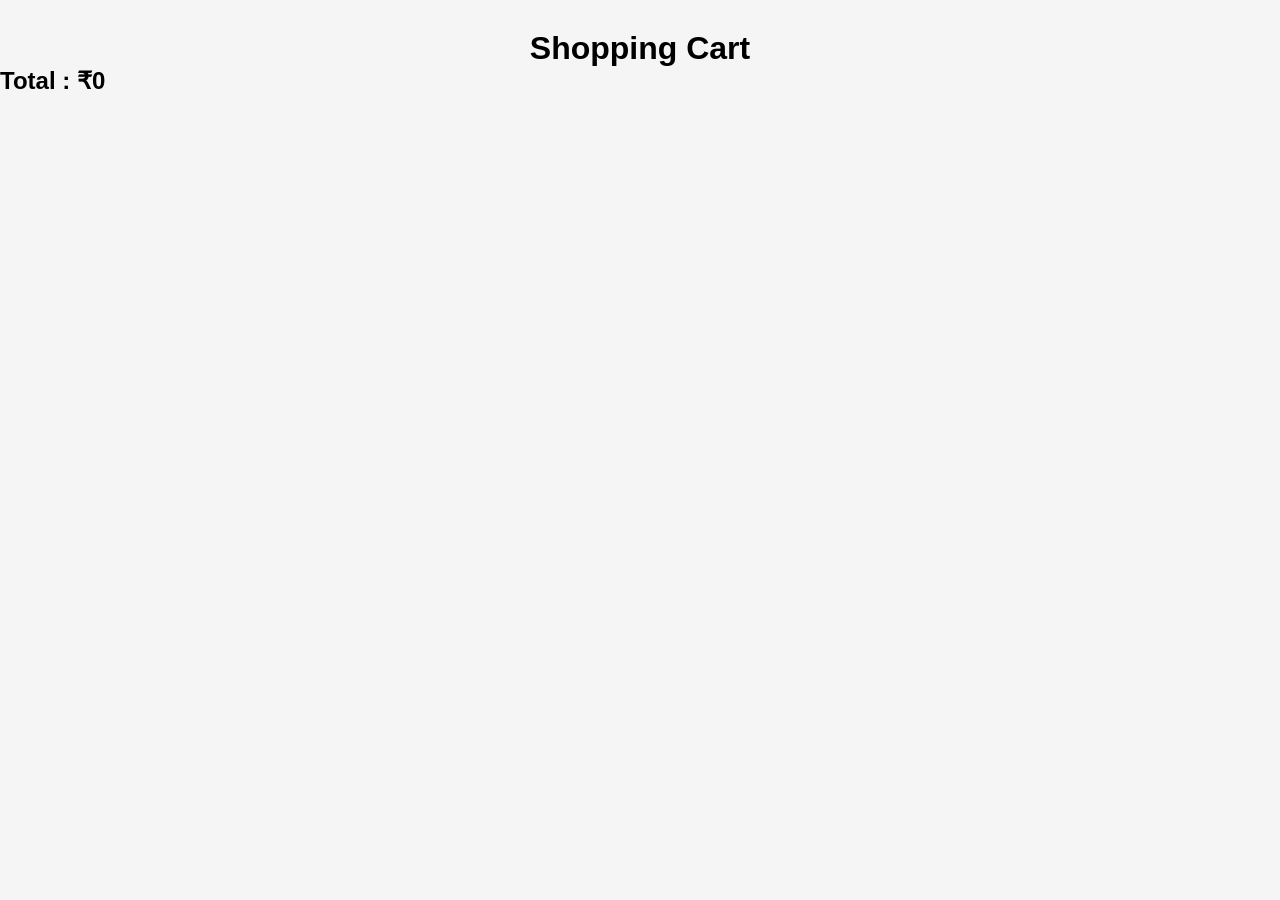
<file: Style-AI/cart.html>
<!DOCTYPE html>
<html>

<head>

<title>Shopping Cart</title>

<link rel="stylesheet" href="style.css">

</head>

<body>

<h1 style="text-align:center;margin-top:30px;">
Shopping Cart
</h1>

<div id="cartItems"></div>

<script>

const cart = JSON.parse(localStorage.getItem("cart")) || [];

const container = document.getElementById("cartItems");

let total = 0;

cart.forEach(item=>{

total += item.price;

container.innerHTML += `

<div class="card">

<img src="${item.image}">

<h3>${item.name}</h3>

<p>₹${item.price}</p>

</div>

`;

});

container.innerHTML += `<h2>Total : ₹${total}</h2>`;

</script>

</body>

</html>
</file>
<file: Style-AI/style.css>
*{
    margin:0;
    padding:0;
    box-sizing:border-box;
    font-family:Arial,sans-serif;
}

body{
    background:#f5f5f5;
}

.navbar{

    display:flex;

    justify-content:space-between;

    align-items:center;

    padding:20px 50px;

    background:#111;

}

.logo{

    color:white;

    font-size:30px;

    font-weight:bold;

}

.nav-links{

    display:flex;

    list-style:none;

    gap:30px;

}

.nav-links a{

    color:white;

    text-decoration:none;

    font-size:18px;

}

.nav-links a:hover{

    color:orange;

}

.nav-right{

    display:flex;

    gap:10px;

}

.nav-right input{

    padding:10px;

    width:220px;

    border-radius:5px;

    border:none;

}

#cartBtn{

    background:orange;

    border:none;

    color:white;

    padding:10px 20px;

    border-radius:5px;

    cursor:pointer;

}

#cartBtn:hover{

    background:#ff7700;
}

.hero{

    height:90vh;

    background-image:url("https://images.unsplash.com/photo-1512436991641-6745cdb1723f?w=1600");

    background-size:cover;

    background-position:center;

    display:flex;

    justify-content:center;

    align-items:center;

}

.hero-content{

    text-align:center;

    background:rgba(0,0,0,0.5);

    padding:40px;

    border-radius:15px;

}

.hero h1{

    color:white;

    font-size:60px;

    margin-bottom:20px;

}

.hero p{

    color:white;

    font-size:22px;

    margin-bottom:30px;

}

.shop-btn{

    padding:15px 40px;

    background:orange;

    color:white;

    border:none;

    font-size:18px;

    border-radius:8px;

    cursor:pointer;

}

.shop-btn:hover{

    background:#ff6600;

}

.products{

padding:50px;

}

.title{

text-align:center;

font-size:40px;

margin-bottom:40px;

}

#productContainer{

display:grid;

grid-template-columns:
repeat(auto-fit,minmax(250px,1fr));

gap:30px;

}

.card{

background:white;

padding:20px;

border-radius:15px;

box-shadow:0 5px 15px rgba(0,0,0,.2);

text-align:center;

transition:.3s;

}

.card:hover{

transform:translateY(-10px);

}

.card img{

width:250px;

height:250px;

object-fit:cover;

border-radius:10px;


}

.card h3{

margin-top:15px;

}

.card p{

margin:10px 0;

font-size:20px;

font-weight:bold;

}

.card button{

background:black;

color:white;

padding:12px 25px;

border:none;

border-radius:5px;

cursor:pointer;

}

.card button:hover{

background:orange;

}

.ai-section{

    width:80%;

    margin:60px auto;

    padding:40px;

    background:white;

    border-radius:15px;

    box-shadow:0 0 15px rgba(0,0,0,.2);

    text-align:center;

}

.ai-section h2{

    margin-bottom:20px;

}

.ai-section input{

    width:70%;

    padding:15px;

    margin:20px;

    border:1px solid gray;

    border-radius:8px;

}

.ai-section button{

    padding:15px 30px;

    background:#111;

    color:white;

    border:none;

    border-radius:8px;

    cursor:pointer;

}

.ai-section button:hover{

    background:orange;

}

#aiResponse{

    margin-top:30px;

    padding:20px;

    background:#f4f4f4;

    border-radius:10px;

    font-size:18px;

}
</file>
